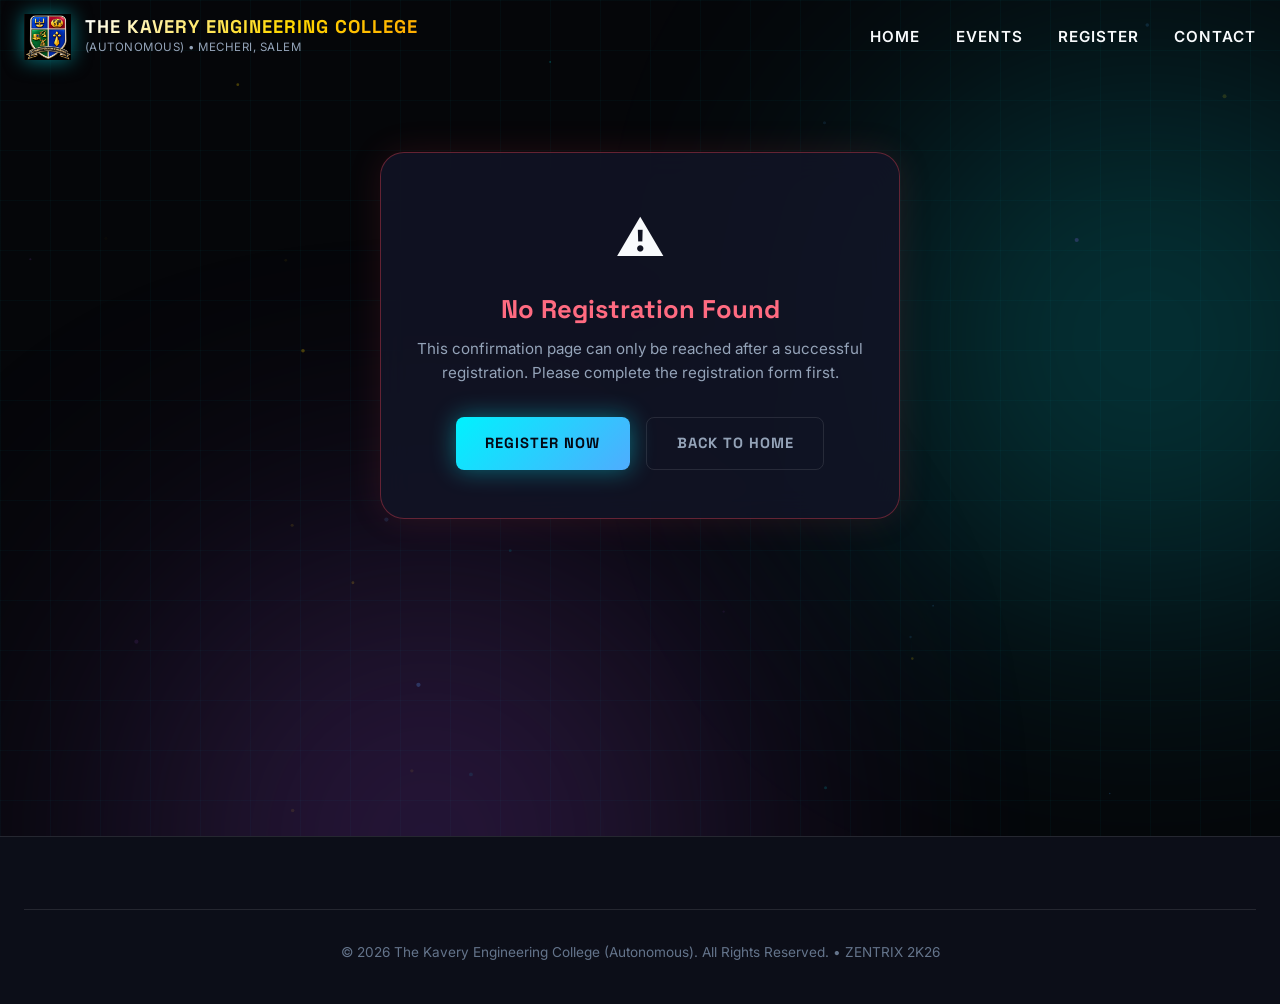
<file: success.html>
<!DOCTYPE html>
<html lang="en">
<head>
  <meta charset="UTF-8">
  <meta name="viewport" content="width=device-width, initial-scale=1.0">
  <!-- Intentionally no-index — confirmation pages should not be indexed -->
  <meta name="robots" content="noindex, nofollow">
  <meta name="description" content="Registration Confirmation — ZENTRIX 2K26, The Kavery Engineering College (Autonomous).">
  <title>Registration Confirmed | ZENTRIX 2K26</title>

  <!-- Favicon using College Crest Logo -->
  <link rel="icon" href="assets/logo.png" type="image/png">

  <link rel="stylesheet" href="css/style.css">
  <link rel="stylesheet" href="css/success.css">
  <link rel="stylesheet" href="css/animations.css">
</head>
<body>

  <!-- Ambient Glow -->
  <div class="ambient-glow glow-1" style="top:10%;left:70%;"></div>
  <div class="ambient-glow glow-2" style="top:60%;left:10%;"></div>

  <!-- Navbar -->
  <header class="header scrolled">
    <div class="container nav-container">
      <a href="index.html" class="nav-brand">
        <img src="assets/logo.png" alt="Kavery Emblem" class="brand-logo"
          onerror="this.src='data:image/svg+xml;utf8,<svg xmlns=\'http://www.w3.org/2000/svg\' width=\'40\' height=\'40\' viewBox=\'0 0 24 24\' fill=\'none\' stroke=\'%2300f2fe\' stroke-width=\'2\'><circle cx=\'12\' cy=\'12\' r=\'10\'/><path d=\'M12 6v6l4 2\'/></svg>'">
        <div class="brand-info">
          <h1 class="gradient-gold">THE KAVERY ENGINEERING COLLEGE</h1>
          <span>(AUTONOMOUS) &bull; MECHERI, SALEM</span>
        </div>
      </a>

      <button class="nav-toggle" id="navToggle" aria-label="Toggle Navigation">&#9776;</button>

      <ul class="nav-links" id="navLinks">
        <li><a href="index.html">HOME</a></li>
        <li><a href="index.html#events">EVENTS</a></li>
        <li><a href="register.html">REGISTER</a></li>
        <li><a href="index.html#contact">CONTACT</a></li>
      </ul>
    </div>
  </header>

  <!-- ══════════════════════════════════════════════════
       Main Content — filled by success.js
       ══════════════════════════════════════════════════ -->
  <main class="success-page" id="successPage">

    <!-- Loading state (visible until JS populates the page) -->
    <div class="success-loading" id="loadingState">
      <div class="loading-ring"></div>
      <p>Generating your confirmation&hellip;</p>
    </div>

    <!-- Invalid / no-data state — hidden by default, shown by JS -->
    <div class="invalid-state" id="invalidState" style="display:none;" role="alert">
      <div class="invalid-icon">⚠️</div>
      <h2>No Registration Found</h2>
      <p id="invalidMessage">
        This confirmation page can only be reached after a successful registration.
        Please complete the registration form first.
      </p>
      <div class="invalid-actions">
        <a href="register.html" class="btn btn-primary">Register Now</a>
        <a href="index.html" class="btn btn-outline">Back to Home</a>
      </div>
    </div>

    <!-- Confirmation content — hidden by default, shown by JS -->
    <div class="success-content" id="successContent" style="display:none;">

      <!-- ── Top Hero Banner ──────────────────────────────── -->
      <div class="success-hero">
        <div class="success-icon-ring">
          <svg class="success-icon-svg" viewBox="0 0 24 24" fill="none" stroke="currentColor" stroke-width="2.5" aria-hidden="true">
            <path stroke-linecap="round" stroke-linejoin="round" d="M9 12l2 2 4-4m6 2a9 9 0 11-18 0 9 9 0 0118 0z"/>
          </svg>
        </div>
        <p class="success-congrats">🎉 REGISTRATION SUCCESSFUL</p>
        <h2 class="success-title">ZENTRIX <span class="gradient-text">2K26</span></h2>
        <p class="success-sub">Your seat has been confirmed. Bring this pass on event day.</p>
      </div>

      <!-- ── Confirmation Card (the "pass") ───────────────── -->
      <div class="confirm-card glass-card" id="confirmCard">

        <!-- Card Header -->
        <div class="card-header-strip">
          <div class="card-brand">
            <img src="assets/logo.png" alt="Kavery Logo" class="card-logo"
              onerror="this.style.display='none'">
            <div>
              <div class="card-college">THE KAVERY ENGINEERING COLLEGE (AUTONOMOUS)</div>
              <div class="card-event-title">ZENTRIX 2K26 &bull; 28 SEPTEMBER 2026</div>
              <div class="card-phase-tag">INTERNAL COLLEGE EDITION</div>
            </div>
          </div>
          <div class="card-id-block">
            <div class="card-id-label">REGISTRATION ID</div>
            <div class="card-id-value" id="displayRegId">—</div>
            <div class="card-status-chip" id="displayStatus">REGISTERED</div>
          </div>
        </div>

        <!-- Card Body: Detail Grid -->
        <div class="card-body">
          <div class="details-grid">

            <div class="detail-item detail-span-2">
              <span class="detail-lbl">Student Name</span>
              <span class="detail-val highlight" id="displayName">—</span>
            </div>

            <div class="detail-item">
              <span class="detail-lbl">Register Number</span>
              <span class="detail-val" id="displayRoll">—</span>
            </div>

            <div class="detail-item">
              <span class="detail-lbl">Department</span>
              <span class="detail-val" id="displayDept">—</span>
            </div>

            <div class="detail-item">
              <span class="detail-lbl">Year of Study</span>
              <span class="detail-val" id="displayYear">—</span>
            </div>

            <div class="detail-item">
              <span class="detail-lbl">Institution</span>
              <span class="detail-val" id="displayInstitution">—</span>
            </div>

            <div class="detail-item detail-span-2">
              <span class="detail-lbl">Technical Event</span>
              <span class="detail-val event-val" id="displayEvent">—</span>
            </div>

            <div class="detail-item detail-span-2">
              <span class="detail-lbl">Non-Technical Event</span>
              <span class="detail-val event-val" id="displayNonTechnicalEvent">—</span>
            </div>

            <div class="detail-item" id="teamNameRow" style="display:none;">
              <span class="detail-lbl">Team Name</span>
              <span class="detail-val" id="displayTeamName">—</span>
            </div>

            <div class="detail-item">
              <span class="detail-lbl">Registration Status</span>
              <span class="detail-val status-val" id="displayStatusDetail">✅ REGISTERED</span>
            </div>

            <div class="detail-item">
              <span class="detail-lbl">Registration Date</span>
              <span class="detail-val" id="displayDate">—</span>
            </div>

            <div class="detail-item">
              <span class="detail-lbl">Event Date</span>
              <span class="detail-val gold-val">28 September 2026</span>
            </div>

          </div>
        </div>

        <!-- Card Footer Notice -->
        <div class="card-footer-notice">
          <svg viewBox="0 0 24 24" fill="none" stroke="currentColor" stroke-width="2" aria-hidden="true"><circle cx="12" cy="12" r="10"/><line x1="12" y1="8" x2="12" y2="12"/><line x1="12" y1="16" x2="12.01" y2="16"/></svg>
          Present this confirmation along with your <strong>Kavery College Student ID</strong> at the registration desk on 28 September 2026.
        </div>

      </div>

      <!-- ── Action Buttons ────────────────────────────────── -->
      <div class="success-actions">

        <a href="https://chat.whatsapp.com/CVT6pFeq0fv79B0ny8onQF" class="btn btn-outline btn-lg" target="_blank" rel="noopener">
          JOIN WHATSAPP GROUP
        </a>

        <button
          id="downloadBtn"
          class="btn btn-gold btn-lg"
          aria-label="Download confirmation receipt as image"
          onclick="window.SYM_SUCCESS && window.SYM_SUCCESS.downloadReceipt()"
        >
          <svg viewBox="0 0 24 24" fill="none" stroke="currentColor" stroke-width="2" aria-hidden="true">
            <path d="M21 15v4a2 2 0 0 1-2 2H5a2 2 0 0 1-2-2v-4"/>
            <polyline points="7 10 12 15 17 10"/>
            <line x1="12" y1="15" x2="12" y2="3"/>
          </svg>
          DOWNLOAD CONFIRMATION
        </button>

        <a href="register.html" class="btn btn-outline btn-lg" id="registerAnotherBtn">
          <svg viewBox="0 0 24 24" fill="none" stroke="currentColor" stroke-width="2" aria-hidden="true">
            <line x1="12" y1="5" x2="12" y2="19"/><line x1="5" y1="12" x2="19" y2="12"/>
          </svg>
          REGISTER FOR ANOTHER EVENT
        </a>

        <a href="index.html" class="btn btn-outline btn-lg">
          <svg viewBox="0 0 24 24" fill="none" stroke="currentColor" stroke-width="2" aria-hidden="true">
            <path d="M3 9l9-7 9 7v11a2 2 0 0 1-2 2H5a2 2 0 0 1-2-2z"/>
          </svg>
          GO TO HOME
        </a>

      </div>

      <!-- Hidden canvas for receipt generation -->
      <canvas id="receiptCanvas" style="display:none;" aria-hidden="true"></canvas>

    </div>
  </main>

  <!-- Footer -->
  <footer class="footer">
    <div class="container">
      <div class="footer-bottom">
        <p>&copy; 2026 The Kavery Engineering College (Autonomous). All Rights Reserved. &bull; ZENTRIX 2K26</p>
      </div>
    </div>
  </footer>

  <!-- config.js must load before success.js -->
  <script src="js/config.js?v=supabase-url-1"></script>
  <script src="js/app.js"></script>
  <script src="js/success.js"></script>
  <script src="js/animations.js" defer></script>

</body>
</html>
</file>
<file: css/style.css>
/* ====================================================================
  ZENTRIX 2026 - Global Design System & Theme CSS
   The Kavery Engineering College (Autonomous)
   Departments of CSE, IT & AI & DS
   ==================================================================== */

@import url('https://fonts.googleapis.com/css2?family=Inter:wght@300;400;500;600;700&family=Orbitron:wght@600;700;800;900&family=Space+Grotesk:wght@500;600;700;800&display=swap');

:root {
  /* Color Palette - Premium Cyberpunk & Tech Gold */
  --bg-primary: #050609;
  --bg-secondary: #0c0e18;
  --bg-surface: rgba(15, 19, 36, 0.75);
  --bg-surface-hover: rgba(25, 32, 58, 0.88);

  --accent-cyan: #00f2fe;
  --accent-blue: #4facfe;
  --accent-purple: #9b51e0;
  --accent-magenta: #f107a3;
  --accent-gold: #ffd700;
  --accent-green: #00ff88;

  --text-primary: #f8fafc;
  --text-secondary: #94a3b8;
  --text-muted: #64748b;

  --border-color: rgba(255, 255, 255, 0.1);
  --border-highlight: rgba(0, 242, 254, 0.4);
  --border-gold: rgba(255, 215, 0, 0.4);

  --glass-bg: rgba(12, 14, 24, 0.75);
  --glass-border: rgba(255, 255, 255, 0.12);
  --glass-shadow: 0 10px 40px 0 rgba(0, 0, 0, 0.6);
  --glow-cyan: 0 0 25px rgba(0, 242, 254, 0.4);
  --glow-gold: 0 0 25px rgba(255, 215, 0, 0.35);
  --glow-magenta: 0 0 25px rgba(241, 7, 163, 0.35);

  /* Fonts */
  --font-heading: 'Space Grotesk', -apple-system, sans-serif;
  --font-body: 'Inter', -apple-system, sans-serif;

  /* Layout & Geometry */
  --container-max: 1280px;
  --radius-sm: 8px;
  --radius-md: 16px;
  --radius-lg: 24px;
  --transition-fast: all 0.3s cubic-bezier(0.16, 1, 0.3, 1);
}

/* Reset & Universal Base */
*, *::before, *::after {
  box-sizing: border-box;
  margin: 0;
  padding: 0;
}

html {
  scroll-behavior: smooth;
  font-size: 16px;
}

body {
  font-family: var(--font-body);
  background-color: var(--bg-primary);
  color: var(--text-primary);
  line-height: 1.6;
  min-height: 100vh;
  overflow-x: hidden;
  position: relative;
}

/* Animated Cyber Grid Background */
body::before {
  content: '';
  position: fixed;
  top: 0;
  left: 0;
  width: 100%;
  height: 100%;
  background-image: 
    linear-gradient(to right, rgba(0, 242, 254, 0.03) 1px, transparent 1px),
    linear-gradient(to bottom, rgba(0, 242, 254, 0.03) 1px, transparent 1px);
  background-size: 50px 50px;
  pointer-events: none;
  z-index: 0;
}

/* Ambient Glowing Orbs */
.ambient-glow {
  position: fixed;
  border-radius: 50%;
  filter: blur(140px);
  pointer-events: none;
  z-index: 0;
  opacity: 0.25;
}

.glow-1 {
  top: -10%;
  left: 10%;
  width: 500px;
  height: 500px;
  background: var(--accent-cyan);
  animation: floatOrb 18s ease-in-out infinite alternate;
}

.glow-2 {
  bottom: 10%;
  right: 5%;
  width: 600px;
  height: 600px;
  background: var(--accent-purple);
  animation: floatOrb 22s ease-in-out infinite alternate-reverse;
}

.glow-3 {
  top: 40%;
  right: 25%;
  width: 450px;
  height: 450px;
  background: var(--accent-magenta);
  animation: floatOrb 15s ease-in-out infinite alternate;
}

@keyframes floatOrb {
  0% { transform: translate(0, 0) scale(1); }
  50% { transform: translate(60px, -40px) scale(1.1); }
  100% { transform: translate(-40px, 50px) scale(0.95); }
}

a {
  color: var(--accent-cyan);
  text-decoration: none;
  transition: var(--transition-fast);
}

a:hover {
  color: var(--accent-gold);
}

/* Typography */
h1, h2, h3, h4, h5, h6 {
  font-family: var(--font-heading);
  font-weight: 700;
  line-height: 1.2;
  color: var(--text-primary);
}

.gradient-text {
  background: linear-gradient(135deg, var(--accent-cyan) 0%, var(--accent-blue) 40%, var(--accent-purple) 75%, var(--accent-gold) 100%);
  -webkit-background-clip: text;
  background-clip: text;
  -webkit-text-fill-color: transparent;
}

.gradient-gold {
  background: linear-gradient(135deg, #fff 0%, var(--accent-gold) 60%, #ffaa00 100%);
  -webkit-background-clip: text;
  background-clip: text;
  -webkit-text-fill-color: transparent;
}

/* Container */
.container {
  max-width: var(--container-max);
  margin: 0 auto;
  padding: 0 1.5rem;
  position: relative;
  z-index: 2;
}

/* Glass Header & Navbar */
.header {
  position: fixed;
  top: 0;
  left: 0;
  width: 100%;
  z-index: 1000;
  padding: 0.85rem 0;
  transition: var(--transition-fast);
}

.header.scrolled {
  padding: 0.65rem 0;
  background: rgba(5, 6, 9, 0.88);
  backdrop-filter: blur(20px);
  border-bottom: 1px solid var(--border-color);
  box-shadow: var(--glass-shadow);
}

.header.scrolled .brand-logo {
  height: 34px;
}

.header.scrolled .brand-info h1 {
  font-size: 0.86rem;
  letter-spacing: 0.5px;
}

.header.scrolled .brand-info span {
  display: none;
}

.header.scrolled .nav-links {
  gap: 1.35rem;
}

.header-hidden {
  transform: translateY(-110%);
}

.nav-container {
  display: flex;
  justify-content: space-between;
  align-items: center;
}

.nav-brand {
  display: flex;
  align-items: center;
  gap: 0.85rem;
}

.brand-logo {
  height: 46px;
  width: auto;
  filter: drop-shadow(0 0 10px rgba(0, 242, 254, 0.5));
}

.brand-info h1 {
  font-size: 1.15rem;
  letter-spacing: 1px;
  font-weight: 800;
}

.brand-info span {
  font-size: 0.72rem;
  color: var(--text-secondary);
  display: block;
  letter-spacing: 0.5px;
}

.nav-links {
  display: flex;
  align-items: center;
  gap: 2.2rem;
  list-style: none;
}

.nav-links a {
  color: var(--text-primary);
  font-size: 0.95rem;
  font-weight: 600;
  letter-spacing: 1px;
  text-transform: uppercase;
  position: relative;
  z-index: 5;
  pointer-events: auto;
}

.nav-links a::after {
  content: '';
  position: absolute;
  bottom: -4px;
  left: 0;
  width: 0;
  height: 2px;
  background: linear-gradient(90deg, var(--accent-cyan), var(--accent-gold));
  transition: var(--transition-fast);
}

.nav-links a:hover::after,
.nav-links a.active::after {
  width: 100%;
}

.nav-links a:hover,
.nav-links a.active {
  color: var(--accent-cyan);
}

/* Buttons */
.btn {
  display: inline-flex;
  align-items: center;
  justify-content: center;
  gap: 0.6rem;
  padding: 0.85rem 1.85rem;
  font-family: var(--font-heading);
  font-size: 0.92rem;
  font-weight: 700;
  border-radius: var(--radius-sm);
  border: none;
  cursor: pointer;
  transition: var(--transition-fast);
  text-transform: uppercase;
  letter-spacing: 1px;
  position: relative;
  overflow: hidden;
  z-index: 1;
}

.btn-primary {
  background: linear-gradient(135deg, var(--accent-cyan), var(--accent-blue));
  color: #040814;
  box-shadow: var(--glow-cyan);
}

.btn-primary:hover {
  transform: translateY(-3px);
  box-shadow: 0 0 35px rgba(0, 242, 254, 0.6);
  color: #040814;
}

.btn-gold {
  background: linear-gradient(135deg, var(--accent-gold), #ffaa00);
  color: #040814;
  box-shadow: var(--glow-gold);
}

.btn-gold:hover {
  transform: translateY(-3px);
  box-shadow: 0 0 35px rgba(255, 215, 0, 0.6);
  color: #040814;
}

.btn-secondary {
  background: var(--glass-bg);
  color: var(--text-primary);
  border: 1px solid var(--border-highlight);
  backdrop-filter: blur(10px);
}

.btn-secondary:hover {
  background: rgba(0, 242, 254, 0.15);
  transform: translateY(-3px);
  color: var(--accent-cyan);
  border-color: var(--accent-cyan);
}

.btn-sm {
  padding: 0.5rem 1.15rem;
  font-size: 0.85rem;
}

.btn-lg {
  padding: 1.1rem 2.5rem;
  font-size: 1rem;
}

.btn-outline {
  background: transparent;
  border: 1px solid var(--border-color);
  color: var(--text-secondary);
}

.btn-outline:hover {
  border-color: var(--accent-gold);
  color: var(--accent-gold);
}

/* Glass Card Component */
.glass-card {
  background: var(--glass-bg);
  backdrop-filter: blur(20px);
  border: 1px solid var(--glass-border);
  border-radius: var(--radius-md);
  box-shadow: var(--glass-shadow);
  padding: 2.25rem;
  transition: var(--transition-fast);
  position: relative;
}

.glass-card:hover {
  border-color: var(--border-highlight);
  transform: translateY(-4px);
  box-shadow: 0 15px 45px 0 rgba(0, 242, 254, 0.15);
}

/* Hero Section */
.hero {
  padding-top: 4.5rem;
  padding-bottom: 3rem;
  text-align: center;
  position: relative;
  overflow: hidden;
}

.hero-college-top {
  font-family: var(--font-heading);
  font-size: clamp(0.75rem, 1.6vw, 0.92rem);
  font-weight: 700;
  letter-spacing: 3.5px;
  color: var(--accent-gold);
  text-transform: uppercase;
  margin-bottom: 0.85rem;
  display: flex;
  align-items: center;
  justify-content: center;
}

.organizing-label {
  background: rgba(255, 215, 0, 0.08);
  border: 1px solid rgba(255, 215, 0, 0.3);
  padding: 0.35rem 1.25rem;
  border-radius: 50px;
  box-shadow: 0 0 16px rgba(255, 215, 0, 0.15);
  display: inline-flex;
  align-items: center;
  gap: 0.4rem;
}

.hero-college-sub {
  display: inline-flex;
  align-items: center;
  justify-content: center;
  flex-wrap: wrap;
  gap: 0.85rem;
  font-family: 'Orbitron', 'Space Grotesk', sans-serif;
  margin-bottom: 1.75rem;
}

.dept-badge {
  font-family: 'Orbitron', var(--font-heading);
  font-size: clamp(1.15rem, 2.8vw, 1.95rem);
  font-weight: 900;
  letter-spacing: 3px;
  padding: 0.4rem 1.35rem;
  border-radius: 12px;
  position: relative;
  transition: all 0.3s cubic-bezier(0.4, 0, 0.2, 1);
  text-transform: uppercase;
  backdrop-filter: blur(12px);
  -webkit-backdrop-filter: blur(12px);
  display: inline-flex;
  align-items: center;
  justify-content: center;
}

.dept-cse {
  color: #00f2fe;
  background: linear-gradient(135deg, rgba(0, 242, 254, 0.12) 0%, rgba(13, 22, 45, 0.6) 100%);
  border: 1.5px solid rgba(0, 242, 254, 0.45);
  box-shadow: 0 0 20px rgba(0, 242, 254, 0.2), inset 0 0 12px rgba(0, 242, 254, 0.1);
  text-shadow: 0 0 12px rgba(0, 242, 254, 0.5);
}

.dept-it {
  color: #00ff88;
  background: linear-gradient(135deg, rgba(0, 255, 136, 0.12) 0%, rgba(10, 35, 25, 0.6) 100%);
  border: 1.5px solid rgba(0, 255, 136, 0.45);
  box-shadow: 0 0 20px rgba(0, 255, 136, 0.2), inset 0 0 12px rgba(0, 255, 136, 0.1);
  text-shadow: 0 0 12px rgba(0, 255, 136, 0.5);
}

.dept-aids {
  color: #ffd700;
  background: linear-gradient(135deg, rgba(255, 215, 0, 0.12) 0%, rgba(40, 32, 10, 0.6) 100%);
  border: 1.5px solid rgba(255, 215, 0, 0.45);
  box-shadow: 0 0 20px rgba(255, 215, 0, 0.2), inset 0 0 12px rgba(255, 215, 0, 0.1);
  text-shadow: 0 0 12px rgba(255, 215, 0, 0.5);
}

.dept-badge:hover {
  transform: translateY(-3px) scale(1.06);
}

.dept-cse:hover {
  border-color: #00f2fe;
  box-shadow: 0 0 30px rgba(0, 242, 254, 0.5), inset 0 0 20px rgba(0, 242, 254, 0.25);
}

.dept-it:hover {
  border-color: #00ff88;
  box-shadow: 0 0 30px rgba(0, 255, 136, 0.5), inset 0 0 20px rgba(0, 255, 136, 0.25);
}

.dept-aids:hover {
  border-color: #ffd700;
  box-shadow: 0 0 30px rgba(255, 215, 0, 0.5), inset 0 0 20px rgba(255, 215, 0, 0.25);
}

.dept-sep {
  color: rgba(255, 255, 255, 0.25);
  font-size: 1.4rem;
  font-weight: 300;
}

.hero-edition-badge {
  display: inline-flex;
  align-items: center;
  gap: 0.5rem;
  padding: 0.45rem 1.5rem;
  background: rgba(255, 215, 0, 0.1);
  border: 1px solid var(--border-gold);
  border-radius: 50px;
  color: var(--accent-gold);
  font-size: 0.85rem;
  font-weight: 700;
  margin-bottom: 1.75rem;
  letter-spacing: 1.5px;
  text-transform: uppercase;
}

.hero-title {
  font-size: clamp(3rem, 7.5vw, 5.5rem);
  font-weight: 800;
  margin-bottom: 1rem;
  letter-spacing: -1.5px;
  line-height: 1.05;
}

.hero-tagline {
  font-family: var(--font-heading);
  font-size: clamp(1.2rem, 3vw, 2rem);
  font-weight: 700;
  letter-spacing: 3px;
  margin-bottom: 2rem;
  color: var(--text-primary);
}

.hero-meta-strip {
  display: flex;
  justify-content: center;
  align-items: center;
  gap: 2rem;
  flex-wrap: wrap;
  margin-bottom: 2rem;
}

.meta-item {
  display: flex;
  align-items: center;
  gap: 0.5rem;
  font-size: 1.1rem;
  font-weight: 600;
  color: var(--text-secondary);
}

.meta-item strong {
  color: var(--text-primary);
}

.hero-internal-note {
  display: inline-block;
  padding: 0.5rem 1.25rem;
  background: rgba(241, 7, 163, 0.12);
  border: 1px dashed rgba(241, 7, 163, 0.5);
  border-radius: var(--radius-sm);
  color: #ff66c4;
  font-size: 0.85rem;
  font-weight: 700;
  letter-spacing: 1px;
  margin-bottom: 2.5rem;
}

.hero-actions {
  display: flex;
  justify-content: center;
  gap: 1.25rem;
  flex-wrap: wrap;
}

/* Event Info Grid Cards */
.info-cards-grid {
  display: grid;
  grid-template-columns: repeat(auto-fit, minmax(220px, 1fr));
  gap: 1.5rem;
  margin-top: 2rem;
}

/* ──────────────────────────────────────────────────
   Registration Deadline & Countdown Timer Card
   ────────────────────────────────────────────────── */
.deadline-section {
  padding-top: 0.5rem;
  padding-bottom: 3.5rem;
  position: relative;
  z-index: 2;
}

.deadline-countdown-card {
  max-width: 920px;
  margin: 0 auto;
  padding: 2.5rem 2rem;
  text-align: center;
  border-radius: var(--radius-md);
  border: 1.5px solid rgba(255, 215, 0, 0.35);
  background: linear-gradient(135deg, rgba(18, 24, 48, 0.88) 0%, rgba(10, 14, 28, 0.96) 100%);
  box-shadow: 0 15px 45px rgba(0, 0, 0, 0.6), 0 0 30px rgba(255, 215, 0, 0.15);
  position: relative;
  overflow: hidden;
  backdrop-filter: blur(16px);
  -webkit-backdrop-filter: blur(16px);
}

.deadline-countdown-card::before {
  content: '';
  position: absolute;
  top: 0;
  left: 0;
  right: 0;
  height: 3px;
  background: linear-gradient(90deg, var(--accent-cyan), var(--accent-gold), var(--accent-green));
}

.deadline-header {
  margin-bottom: 2rem;
}

.deadline-badge-pill {
  display: inline-flex;
  align-items: center;
  gap: 0.6rem;
  padding: 0.4rem 1.25rem;
  background: rgba(255, 215, 0, 0.1);
  border: 1px solid var(--border-gold);
  border-radius: 50px;
  color: var(--accent-gold);
  font-size: 0.8rem;
  font-weight: 700;
  letter-spacing: 2px;
  text-transform: uppercase;
  margin-bottom: 0.75rem;
}

.pulse-dot {
  width: 8px;
  height: 8px;
  background: var(--accent-gold);
  border-radius: 50%;
  box-shadow: 0 0 8px var(--accent-gold);
  animation: pulseGlow 1.5s infinite alternate;
}

@keyframes pulseGlow {
  0% { transform: scale(0.9); opacity: 0.6; }
  100% { transform: scale(1.3); opacity: 1; box-shadow: 0 0 12px var(--accent-gold); }
}

.deadline-date-text {
  font-family: 'Orbitron', var(--font-heading);
  font-size: clamp(1.8rem, 4.5vw, 3rem);
  font-weight: 900;
  letter-spacing: 2px;
  color: #ffffff;
  margin-bottom: 0.5rem;
}

.deadline-note {
  font-size: 0.95rem;
  color: var(--text-secondary);
  max-width: 600px;
  margin: 0 auto;
}

.countdown-grid {
  display: flex;
  justify-content: center;
  align-items: center;
  gap: 1rem;
  margin: 2rem 0 2.5rem;
  flex-wrap: wrap;
}

.countdown-card {
  display: flex;
  flex-direction: column;
  align-items: center;
  justify-content: center;
  background: rgba(8, 12, 24, 0.9);
  border: 1.5px solid rgba(0, 242, 254, 0.3);
  border-radius: 14px;
  padding: 1.25rem 1.75rem;
  min-width: 105px;
  box-shadow: 0 8px 24px rgba(0, 0, 0, 0.5), inset 0 0 15px rgba(0, 242, 254, 0.08);
  transition: all 0.25s ease;
}

.countdown-card:hover {
  border-color: var(--accent-cyan);
  transform: translateY(-4px);
  box-shadow: 0 12px 30px rgba(0, 242, 254, 0.25);
}

.countdown-val {
  font-family: 'Orbitron', monospace;
  font-size: clamp(2rem, 4vw, 2.75rem);
  font-weight: 900;
  color: var(--accent-cyan);
  line-height: 1;
  text-shadow: 0 0 15px rgba(0, 242, 254, 0.5);
  margin-bottom: 0.35rem;
}

.countdown-lbl {
  font-family: var(--font-heading);
  font-size: 0.72rem;
  font-weight: 700;
  letter-spacing: 2px;
  color: var(--text-muted);
}

.countdown-col-sep {
  font-family: 'Orbitron', monospace;
  font-size: 2.2rem;
  font-weight: 800;
  color: var(--accent-gold);
  line-height: 1;
  opacity: 0.75;
}

.deadline-actions {
  display: flex;
  justify-content: center;
  align-items: center;
  gap: 1.25rem;
  flex-wrap: wrap;
}

.whatsapp-join-btn {
  background: rgba(37, 211, 102, 0.12);
  border-color: rgba(37, 211, 102, 0.4);
  color: #25d366;
  font-weight: 700;
  display: inline-flex;
  align-items: center;
  gap: 0.5rem;
  transition: all 0.25s ease;
}

.whatsapp-join-btn:hover {
  background: #25d366;
  color: #040714;
  box-shadow: 0 0 20px rgba(37, 211, 102, 0.5);
  border-color: #25d366;
  transform: translateY(-2px);
}

/* ──────────────────────────────────────────────────
   Floating WhatsApp Quick Connect Button
   ────────────────────────────────────────────────── */
.floating-whatsapp-btn {
  position: fixed;
  bottom: 2rem;
  right: 2rem;
  width: 58px;
  height: 58px;
  background: linear-gradient(135deg, #25d366 0%, #128c7e 100%);
  border-radius: 50%;
  display: flex;
  align-items: center;
  justify-content: center;
  box-shadow: 0 6px 25px rgba(37, 211, 102, 0.45);
  z-index: 999;
  transition: all 0.3s cubic-bezier(0.4, 0, 0.2, 1);
  border: 2px solid rgba(255, 255, 255, 0.25);
  cursor: pointer;
}

.floating-whatsapp-btn:hover {
  transform: scale(1.12) translateY(-3px);
  box-shadow: 0 10px 35px rgba(37, 211, 102, 0.7);
}

.meta-item-deadline strong {
  color: var(--accent-gold);
}

.info-card {
  background: var(--glass-bg);
  border: 1px solid var(--glass-border);
  border-radius: var(--radius-md);
  padding: 1.75rem;
  text-align: center;
  transition: var(--transition-fast);
}

.info-card:hover {
  border-color: var(--accent-cyan);
  transform: translateY(-5px);
  box-shadow: 0 10px 30px rgba(0, 242, 254, 0.2);
}

.info-card-label {
  font-size: 0.8rem;
  font-weight: 700;
  color: var(--accent-cyan);
  text-transform: uppercase;
  letter-spacing: 1.5px;
  margin-bottom: 0.5rem;
}

.info-card-val {
  font-family: var(--font-heading);
  font-size: 1.25rem;
  font-weight: 700;
  color: var(--text-primary);
}

/* Section Styling */
.section {
  padding: 5.5rem 0;
}

.section-header {
  text-align: center;
  max-width: 800px;
  margin: 0 auto 3.5rem;
}

.section-title {
  font-size: clamp(2rem, 4vw, 3rem);
  font-weight: 800;
  margin-bottom: 0.75rem;
  letter-spacing: -0.5px;
}

.section-subtitle {
  color: var(--text-secondary);
  font-size: 1.05rem;
}

/* Events Grid & Card Design */
.events-8-grid {
  display: grid;
  grid-template-columns: repeat(auto-fill, minmax(290px, 1fr));
  gap: 2rem;
}

.event-8-card {
  background: var(--glass-bg);
  backdrop-filter: blur(20px);
  border: 1px solid var(--glass-border);
  border-radius: var(--radius-md);
  padding: 2rem;
  display: flex;
  flex-direction: column;
  position: relative;
  overflow: hidden;
  transition: var(--transition-fast);
  z-index: 1;
}

.event-8-card .btn,
.hero-actions .btn,
.footer .btn {
  position: relative;
  z-index: 5;
  pointer-events: auto;
}

.event-8-card::before {
  content: '';
  position: absolute;
  top: 0;
  left: 0;
  width: 100%;
  height: 4px;
  background: linear-gradient(90deg, var(--accent-cyan), var(--accent-purple));
  opacity: 0.7;
  transition: var(--transition-fast);
}

.event-8-card:hover {
  transform: translateY(-8px);
  border-color: var(--accent-cyan);
  box-shadow: 0 15px 40px rgba(0, 242, 254, 0.25);
}

.event-8-card:hover::before {
  opacity: 1;
  height: 6px;
}

.event-number {
  position: absolute;
  top: 1rem;
  right: 1.25rem;
  font-family: var(--font-heading);
  font-size: 2.25rem;
  font-weight: 800;
  color: rgba(255, 255, 255, 0.08);
  letter-spacing: -1px;
}

.event-icon-box {
  width: 54px;
  height: 54px;
  border-radius: var(--radius-sm);
  background: rgba(0, 242, 254, 0.1);
  border: 1px solid var(--border-highlight);
  display: flex;
  align-items: center;
  justify-content: center;
  margin-bottom: 1.5rem;
}

.event-icon-box svg {
  width: 28px;
  height: 28px;
  stroke: var(--accent-cyan);
}

.event-8-title {
  font-size: 1.4rem;
  font-weight: 800;
  margin-bottom: 0.5rem;
  color: var(--text-primary);
}

.event-format-label {
  display: inline-block;
  margin-left: 0.35rem;
  padding: 0.2rem 0.45rem;
  border: 1px solid rgba(255, 215, 0, 0.45);
  border-radius: 4px;
  color: var(--accent-gold);
  font-family: var(--font-body);
  font-size: 0.62rem;
  font-weight: 800;
  letter-spacing: 0.8px;
  vertical-align: middle;
  white-space: nowrap;
}

.event-8-tagline {
  font-size: 0.95rem;
  font-weight: 600;
  color: var(--accent-gold);
  margin-bottom: 1rem;
}

.event-8-desc {
  font-size: 0.92rem;
  color: var(--text-secondary);
  margin-bottom: 1.75rem;
  flex-grow: 1;
  line-height: 1.5;
}

/* About & Focus Points */
.about-box {
  background: var(--glass-bg);
  border: 1px solid var(--glass-border);
  border-radius: var(--radius-lg);
  padding: 3rem;
  display: grid;
  grid-template-columns: 1fr 1fr;
  gap: 3rem;
  align-items: center;
}

.about-depts {
  display: flex;
  gap: 0.75rem;
  margin-top: 1rem;
  flex-wrap: wrap;
}

.dept-badge {
  padding: 0.35rem 1rem;
  background: rgba(0, 242, 254, 0.12);
  border: 1px solid var(--border-highlight);
  border-radius: 50px;
  color: var(--accent-cyan);
  font-weight: 700;
  font-size: 0.85rem;
}

.focus-list {
  display: grid;
  grid-template-columns: repeat(2, 1fr);
  gap: 1.25rem;
  list-style: none;
}

.focus-item {
  background: rgba(10, 11, 16, 0.6);
  border: 1px solid var(--border-color);
  padding: 1.25rem;
  border-radius: var(--radius-sm);
  display: flex;
  align-items: center;
  gap: 0.85rem;
  font-weight: 700;
  color: var(--text-primary);
}

.focus-item span {
  font-size: 1.5rem;
}

/* Why Participate Cards */
.why-grid {
  display: grid;
  grid-template-columns: repeat(auto-fit, minmax(260px, 1fr));
  gap: 2rem;
}

.why-card {
  background: var(--glass-bg);
  border: 1px solid var(--glass-border);
  border-radius: var(--radius-md);
  padding: 2.25rem 1.75rem;
  text-align: center;
  transition: var(--transition-fast);
}

.why-card:hover {
  border-color: var(--accent-gold);
  transform: translateY(-6px);
  box-shadow: var(--glow-gold);
}

.why-icon {
  font-size: 2.5rem;
  margin-bottom: 1rem;
  display: block;
}

.why-title {
  font-size: 1.15rem;
  font-weight: 800;
  margin-bottom: 0.75rem;
  color: var(--accent-gold);
}

.why-desc {
  font-size: 0.9rem;
  color: var(--text-secondary);
}

/* Contact Cards */
.contact-grid {
  display: grid;
  grid-template-columns: repeat(auto-fit, minmax(300px, 1fr));
  gap: 2rem;
}

.contact-card {
  background: var(--glass-bg);
  border: 1px solid var(--glass-border);
  border-radius: var(--radius-md);
  padding: 2rem;
}

.contact-card h3 {
  font-size: 1.25rem;
  margin-bottom: 1rem;
  color: var(--accent-cyan);
}

.contact-info-list p {
  margin-bottom: 0.75rem;
  color: var(--text-secondary);
  font-size: 0.95rem;
}

.contact-info-list strong {
  color: var(--text-primary);
}

/* Footer */
.footer {
  background: var(--bg-secondary);
  border-top: 1px solid var(--border-color);
  padding: 4.5rem 0 2.5rem;
  margin-top: 6rem;
  position: relative;
  z-index: 2;
}

.footer-content {
  display: flex;
  justify-content: space-between;
  align-items: center;
  flex-wrap: wrap;
  gap: 2rem;
  margin-bottom: 3rem;
}

.footer-brand h3 {
  font-size: 1.5rem;
  margin-bottom: 0.35rem;
}

.footer-brand p {
  color: var(--text-secondary);
  font-size: 0.9rem;
}

.footer-tagline {
  font-family: var(--font-heading);
  font-size: 1.1rem;
  font-weight: 700;
  color: var(--accent-gold);
  letter-spacing: 2px;
}

.footer-bottom {
  text-align: center;
  padding-top: 2rem;
  border-top: 1px solid var(--border-color);
  color: var(--text-muted);
  font-size: 0.85rem;
}

/* Mobile Responsive Adjustments */
.nav-toggle {
  display: none;
  background: transparent;
  border: none;
  color: var(--text-primary);
  font-size: 1.75rem;
  cursor: pointer;
}

@media (max-width: 900px) {
  .about-box {
    grid-template-columns: 1fr;
    gap: 2rem;
    padding: 2rem;
  }

  .nav-toggle {
    display: flex;
    align-items: center;
    justify-content: center;
    width: 44px;
    height: 44px;
    background: rgba(255, 255, 255, 0.05);
    border: 1px solid var(--border-color);
    border-radius: var(--radius-sm);
    color: var(--accent-cyan);
    font-size: 1.4rem;
    cursor: pointer;
    transition: var(--transition-fast);
  }

  .nav-toggle:hover,
  .nav-toggle.open {
    background: rgba(0, 242, 254, 0.15);
    border-color: var(--accent-cyan);
  }

  .nav-links {
    position: fixed;
    top: 70px;
    left: 0;
    width: 100%;
    max-height: calc(100vh - 70px);
    overflow-y: auto;
    background: rgba(10, 13, 24, 0.98);
    backdrop-filter: blur(24px);
    -webkit-backdrop-filter: blur(24px);
    flex-direction: column;
    padding: 2rem 1.5rem;
    gap: 1.25rem;
    border-bottom: 1px solid var(--border-color);
    transform: translateY(-160%);
    transition: transform 0.35s cubic-bezier(0.16, 1, 0.3, 1);
    box-shadow: 0 20px 50px rgba(0, 0, 0, 0.9);
    z-index: 999;
  }

  .header.scrolled .nav-links {
    top: 58px;
    max-height: calc(100vh - 58px);
  }

  .nav-links.active {
    transform: translateY(0);
  }

  .nav-links li {
    width: 100%;
    text-align: center;
  }

  .nav-links a {
    display: block;
    width: 100%;
    padding: 0.75rem 0;
    font-size: 1.05rem;
    border-bottom: 1px solid rgba(255, 255, 255, 0.04);
  }

  .nav-links .btn {
    margin-top: 0.5rem;
    width: 100%;
    max-width: 280px;
    margin-left: auto;
    margin-right: auto;
  }

  .hero {
    padding-top: 8.5rem;
    padding-bottom: 3.5rem;
  }

  .focus-list {
    grid-template-columns: 1fr !important;
  }

  .focus-item {
    grid-column: span 1 !important;
  }

  .hero-actions {
    flex-direction: column;
    align-items: center;
    width: 100%;
    gap: 0.85rem;
  }

  .hero-actions .btn {
    width: 100%;
    max-width: 320px;
  }

  .section {
    padding: 3.5rem 0;
  }

  .footer-content {
    flex-direction: column;
    text-align: center;
    gap: 1.75rem;
  }
}

@media (max-width: 768px) {
  .brand-logo {
    height: 38px;
  }

  .brand-info h1 {
    font-size: 0.92rem;
    letter-spacing: 0.5px;
  }

  .brand-info span {
    font-size: 0.65rem;
  }

  .hero-college-top {
    font-size: 0.85rem;
    letter-spacing: 1px;
  }

  .hero-college-sub {
    gap: 0.5rem;
  }

  .dept-badge {
    font-size: 1.1rem;
    padding: 0.35rem 1rem;
  }

  .hero-title {
    font-size: clamp(2.5rem, 8.5vw, 4.2rem);
  }

  .deadline-countdown-card {
    padding: 2rem 1.25rem;
  }

  .countdown-grid {
    gap: 0.6rem;
  }

  .countdown-card {
    min-width: 75px;
    padding: 0.9rem 0.6rem;
  }

  .countdown-val {
    font-size: 1.8rem;
  }
}

@media (max-width: 480px) {
  html, body {
    overflow-x: hidden;
    width: 100%;
  }

  html {
    font-size: 15px;
  }

  .container {
    padding: 0 1rem;
    width: 100%;
  }

  .header {
    padding: 0.55rem 0;
  }

  .brand-logo {
    height: 34px;
  }

  .brand-info h1 {
    font-size: 0.78rem;
    letter-spacing: 0.2px;
    line-height: 1.2;
  }

  .brand-info span {
    display: none;
  }

  .hero {
    padding-top: 6.2rem;
    padding-bottom: 2.5rem;
  }

  .hero-college-top {
    font-size: 0.75rem;
    letter-spacing: 0.8px;
    line-height: 1.3;
    padding: 0 0.5rem;
  }

  .hero-college-sub {
    gap: 0.35rem;
    margin-bottom: 1rem;
  }

  .dept-badge {
    font-size: 0.88rem;
    padding: 0.3rem 0.7rem;
    letter-spacing: 1px;
    border-radius: 8px;
  }

  .dept-sep {
    display: none;
  }

  .hero-edition-badge {
    font-size: 0.72rem;
    padding: 0.35rem 0.9rem;
    margin-bottom: 1rem;
    letter-spacing: 1px;
  }

  .hero-title {
    font-size: clamp(2.1rem, 9.5vw, 3.2rem);
    letter-spacing: 0;
    margin-bottom: 0.75rem;
    word-break: break-word;
  }

  .hero-tagline {
    font-size: clamp(0.88rem, 3.6vw, 1.2rem);
    letter-spacing: 1.5px;
    margin-bottom: 1.5rem;
  }

  .hero-meta-strip {
    flex-direction: column;
    gap: 0.55rem;
    width: 100%;
    margin-bottom: 1.5rem;
  }

  .meta-item {
    width: 100%;
    font-size: 0.85rem;
    justify-content: center;
    background: rgba(255, 255, 255, 0.03);
    border: 1px solid rgba(255, 255, 255, 0.07);
    padding: 0.5rem 0.75rem;
    border-radius: 8px;
  }

  .hero-internal-note {
    font-size: 0.72rem;
    padding: 0.45rem 0.75rem;
    line-height: 1.4;
    width: 100%;
    text-align: center;
  }

  .hero-actions {
    width: 100%;
    gap: 0.75rem;
  }

  .hero-actions .btn {
    width: 100%;
    max-width: 100%;
    padding: 0.85rem 1rem;
    font-size: 0.88rem;
  }

  /* Countdown on Mobile */
  .deadline-section {
    padding: 0.5rem 0 2rem;
  }

  .deadline-countdown-card {
    padding: 1.5rem 0.85rem;
    border-radius: 14px;
  }

  .deadline-badge-pill {
    font-size: 0.68rem;
    padding: 0.35rem 0.75rem;
    letter-spacing: 1px;
  }

  .deadline-date-text {
    font-size: clamp(1.35rem, 5.8vw, 1.85rem);
    letter-spacing: 0.5px;
  }

  .deadline-note {
    font-size: 0.82rem;
    line-height: 1.4;
  }

  .countdown-grid {
    display: grid;
    grid-template-columns: repeat(4, 1fr);
    gap: 0.4rem;
    margin: 1.25rem 0 1.5rem;
    width: 100%;
  }

  .countdown-col-sep {
    display: none;
  }

  .countdown-card {
    min-width: 0;
    width: 100%;
    padding: 0.75rem 0.2rem;
    border-radius: 10px;
  }

  .countdown-val {
    font-size: 1.45rem;
    line-height: 1;
  }

  .countdown-lbl {
    font-size: 0.58rem;
    letter-spacing: 0.5px;
    margin-top: 0.3rem;
  }

  .deadline-actions {
    flex-direction: column;
    width: 100%;
    gap: 0.75rem;
  }

  .deadline-actions .btn {
    width: 100%;
    padding: 0.85rem 1rem;
    font-size: 0.85rem;
    justify-content: center;
  }

  .glass-card {
    padding: 1.25rem 1rem;
  }

  .section {
    padding: 2.75rem 0;
  }

  .section-header {
    margin-bottom: 2rem;
  }

  .section-title {
    font-size: 1.75rem;
  }

  .section-subtitle {
    font-size: 0.88rem;
  }

  .info-cards-grid {
    grid-template-columns: 1fr;
    gap: 0.85rem;
  }

  .events-8-grid {
    grid-template-columns: 1fr;
    gap: 1.25rem;
  }

  .event-8-card {
    padding: 1.5rem 1.15rem;
    border-radius: 14px;
  }

  .event-8-card .btn {
    width: 100%;
    justify-content: center;
  }

  .why-grid {
    grid-template-columns: 1fr;
    gap: 1rem;
  }

  .why-card {
    padding: 1.5rem 1.15rem;
  }

  .contact-grid {
    grid-template-columns: 1fr;
    gap: 1rem;
  }

  .contact-card {
    padding: 1.5rem 1.15rem;
  }

  .floating-whatsapp-btn {
    bottom: 1.25rem;
    right: 1.25rem;
    width: 48px;
    height: 48px;
  }

  .floating-whatsapp-btn svg {
    width: 26px;
    height: 26px;
  }

  .footer-content {
    gap: 1.25rem;
  }

  .footer-bottom {
    font-size: 0.75rem;
    line-height: 1.5;
  }
}

/* ──────────────────────────────────────────────────
   Registration Closed / Ended States
   ────────────────────────────────────────────────── */
.btn-closed,
.btn-ended {
  background: rgba(239, 68, 68, 0.12) !important;
  border: 1px solid rgba(239, 68, 68, 0.5) !important;
  color: #ff6b6b !important;
  box-shadow: 0 0 15px rgba(239, 68, 68, 0.25) !important;
  text-decoration: none;
  cursor: default;
}

.btn-closed:hover,
.btn-ended:hover {
  transform: none !important;
  background: rgba(239, 68, 68, 0.18) !important;
  box-shadow: 0 0 25px rgba(239, 68, 68, 0.4) !important;
  color: #ff8585 !important;
}

.badge-ended {
  border-color: rgba(239, 68, 68, 0.5) !important;
  background: rgba(239, 68, 68, 0.12) !important;
  color: #ff6b6b !important;
}

.closed-dot {
  width: 8px;
  height: 8px;
  border-radius: 50%;
  background-color: #ef4444;
  box-shadow: 0 0 10px #ef4444;
  display: inline-block;
  animation: pulse-red 2s infinite ease-in-out;
}

@keyframes pulse-red {
  0%, 100% { opacity: 1; transform: scale(1); }
  50% { opacity: 0.5; transform: scale(0.85); }
}
</file>
<file: css/success.css>
/* ====================================================================
  ZENTRIX 2026 - Registration Confirmation & Receipt CSS
   The Kavery Engineering College (Autonomous)
   Phase 1: Internal College Symposium
   ==================================================================== */

.success-page {
  min-height: calc(100vh - 160px);
  padding: 7.5rem 1.5rem 4rem;
  display: flex;
  flex-direction: column;
  align-items: center;
  justify-content: flex-start;
  position: relative;
  z-index: 2;
}

/* ──────────────────────────────────────────────────
   Loading State
   ────────────────────────────────────────────────── */
.success-loading {
  display: flex;
  flex-direction: column;
  align-items: center;
  justify-content: center;
  gap: 1.25rem;
  padding: 5rem 2rem;
  color: var(--text-secondary);
  font-family: var(--font-heading);
}

.loading-ring {
  width: 48px;
  height: 48px;
  border: 3px solid rgba(0, 242, 254, 0.15);
  border-top-color: var(--accent-cyan);
  border-right-color: var(--accent-purple);
  border-radius: 50%;
  animation: spin 0.9s cubic-bezier(0.65, 0.05, 0.36, 1) infinite;
}

@keyframes spin {
  to { transform: rotate(360deg); }
}

/* ──────────────────────────────────────────────────
   Invalid State (No Params / Fake Direct Hit)
   ────────────────────────────────────────────────── */
.invalid-state {
  max-width: 520px;
  width: 100%;
  margin: 2rem auto;
  background: rgba(18, 21, 38, 0.85);
  backdrop-filter: blur(16px);
  border: 1px solid rgba(255, 71, 87, 0.35);
  box-shadow: 0 0 35px rgba(255, 71, 87, 0.12);
  border-radius: var(--radius-lg);
  padding: 3rem 2rem;
  text-align: center;
  animation: fadeIn 0.4s ease-out;
}

.invalid-icon {
  font-size: 3rem;
  margin-bottom: 1rem;
}

.invalid-state h2 {
  font-family: var(--font-heading);
  font-size: 1.6rem;
  color: #ff6b81;
  margin-bottom: 0.75rem;
}

.invalid-state p {
  color: var(--text-secondary);
  font-size: 0.95rem;
  line-height: 1.6;
  margin-bottom: 2rem;
}

.invalid-actions {
  display: flex;
  gap: 1rem;
  justify-content: center;
  flex-wrap: wrap;
}

/* ──────────────────────────────────────────────────
   Success Content Container
   ────────────────────────────────────────────────── */
.success-content {
  width: 100%;
  max-width: 820px;
  display: flex;
  flex-direction: column;
  align-items: center;
  animation: fadeInUp 0.5s cubic-bezier(0.16, 1, 0.3, 1);
}

@keyframes fadeInUp {
  from {
    opacity: 0;
    transform: translateY(24px);
  }
  to {
    opacity: 1;
    transform: translateY(0);
  }
}

/* ──────────────────────────────────────────────────
   Hero Banner
   ────────────────────────────────────────────────── */
.success-hero {
  text-align: center;
  margin-bottom: 2rem;
}

.success-icon-ring {
  width: 72px;
  height: 72px;
  border-radius: 50%;
  background: radial-gradient(circle, rgba(0, 255, 136, 0.2) 0%, rgba(0, 255, 136, 0.04) 70%);
  border: 2px solid var(--accent-green);
  display: flex;
  align-items: center;
  justify-content: center;
  margin: 0 auto 1.25rem;
  box-shadow: 0 0 30px rgba(0, 255, 136, 0.35);
  animation: pulseGreen 2.5s infinite;
}

.success-icon-svg {
  width: 40px;
  height: 40px;
  color: var(--accent-green);
}

@keyframes pulseGreen {
  0%, 100% {
    box-shadow: 0 0 25px rgba(0, 255, 136, 0.3);
  }
  50% {
    box-shadow: 0 0 45px rgba(0, 255, 136, 0.6);
  }
}

.success-congrats {
  font-family: var(--font-heading);
  font-size: 0.85rem;
  letter-spacing: 2.5px;
  font-weight: 700;
  color: var(--accent-green);
  text-transform: uppercase;
  margin-bottom: 0.5rem;
}

.success-title {
  font-size: 2.2rem;
  font-family: var(--font-heading);
  letter-spacing: 1px;
  margin-bottom: 0.5rem;
  color: var(--text-primary);
}

.success-sub {
  color: var(--text-secondary);
  font-size: 0.95rem;
}

/* ──────────────────────────────────────────────────
   The Confirmation Card (Pass)
   ────────────────────────────────────────────────── */
.confirm-card {
  width: 100%;
  background: linear-gradient(145deg, rgba(16, 20, 38, 0.95) 0%, rgba(8, 10, 20, 0.98) 100%);
  border: 1px solid rgba(0, 242, 254, 0.3);
  border-radius: var(--radius-lg);
  box-shadow: 0 15px 50px rgba(0, 0, 0, 0.6), 0 0 35px rgba(0, 242, 254, 0.12);
  overflow: hidden;
  position: relative;
  margin-bottom: 2.25rem;
}

/* Top Neon Gradient Accent Bar */
.confirm-card::before {
  content: '';
  position: absolute;
  top: 0;
  left: 0;
  right: 0;
  height: 4px;
  background: linear-gradient(90deg, var(--accent-cyan), var(--accent-blue), var(--accent-purple), var(--accent-magenta));
}

/* ──────────────────────────────────────────────────
   Card Header
   ────────────────────────────────────────────────── */
.card-header-strip {
  display: flex;
  justify-content: space-between;
  align-items: center;
  padding: 2rem 2.25rem 1.5rem;
  border-bottom: 1px dashed rgba(255, 255, 255, 0.1);
  background: rgba(255, 255, 255, 0.015);
  gap: 1.5rem;
}

.card-brand {
  display: flex;
  align-items: center;
  gap: 1.2rem;
}

.card-logo {
  width: 52px;
  height: 52px;
  object-fit: contain;
  filter: drop-shadow(0 0 10px rgba(0, 242, 254, 0.3));
}

.card-college {
  font-family: var(--font-heading);
  font-size: 0.95rem;
  font-weight: 700;
  color: var(--accent-gold);
  letter-spacing: 0.5px;
  line-height: 1.25;
}

.card-event-title {
  font-size: 0.85rem;
  font-weight: 600;
  color: var(--text-primary);
  margin-top: 0.25rem;
}

.card-phase-tag {
  display: inline-block;
  font-size: 0.68rem;
  font-weight: 700;
  letter-spacing: 1px;
  text-transform: uppercase;
  color: var(--accent-cyan);
  background: rgba(0, 242, 254, 0.12);
  border: 1px solid rgba(0, 242, 254, 0.3);
  padding: 0.15rem 0.6rem;
  border-radius: 4px;
  margin-top: 0.35rem;
}

/* Card ID Block (Right) */
.card-id-block {
  text-align: right;
  flex-shrink: 0;
}

.card-id-label {
  font-size: 0.7rem;
  font-weight: 600;
  letter-spacing: 1.5px;
  color: var(--text-muted);
  text-transform: uppercase;
  margin-bottom: 0.25rem;
}

.card-id-value {
  font-family: var(--font-heading);
  font-size: 1.35rem;
  font-weight: 800;
  color: var(--accent-cyan);
  letter-spacing: 1px;
  text-shadow: 0 0 15px rgba(0, 242, 254, 0.4);
}

.card-status-chip {
  display: inline-block;
  font-size: 0.72rem;
  font-weight: 800;
  letter-spacing: 1px;
  text-transform: uppercase;
  color: var(--accent-green);
  background: rgba(0, 255, 136, 0.12);
  border: 1px solid rgba(0, 255, 136, 0.4);
  padding: 0.2rem 0.75rem;
  border-radius: 50px;
  margin-top: 0.4rem;
}

/* ──────────────────────────────────────────────────
   Card Body & Details Grid
   ────────────────────────────────────────────────── */
.card-body {
  padding: 2rem 2.25rem;
}

.details-grid {
  display: grid;
  grid-template-columns: repeat(2, 1fr);
  gap: 1.5rem 2rem;
}

.detail-item {
  display: flex;
  flex-direction: column;
  gap: 0.3rem;
}

.detail-span-2 {
  grid-column: span 2;
}

.detail-lbl {
  font-size: 0.75rem;
  font-weight: 600;
  color: var(--text-muted);
  text-transform: uppercase;
  letter-spacing: 0.5px;
}

.detail-val {
  font-size: 1.05rem;
  font-weight: 600;
  color: var(--text-primary);
  word-break: break-word;
}

.detail-val.highlight {
  font-size: 1.35rem;
  font-family: var(--font-heading);
  color: #ffffff;
  letter-spacing: 0.5px;
}

.detail-val.event-val {
  font-family: var(--font-heading);
  font-size: 1.25rem;
  color: var(--accent-cyan);
  font-weight: 700;
}

.detail-val.status-val {
  color: var(--accent-green);
  font-weight: 700;
}

.detail-val.gold-val {
  color: var(--accent-gold);
  font-weight: 700;
}

/* ──────────────────────────────────────────────────
   Card Footer Notice
   ────────────────────────────────────────────────── */
.card-footer-notice {
  background: rgba(0, 242, 254, 0.04);
  border-top: 1px solid rgba(255, 255, 255, 0.08);
  padding: 1.1rem 2.25rem;
  font-size: 0.85rem;
  color: var(--text-secondary);
  display: flex;
  align-items: center;
  gap: 0.75rem;
}

.card-footer-notice svg {
  width: 20px;
  height: 20px;
  color: var(--accent-cyan);
  flex-shrink: 0;
}

.card-footer-notice strong {
  color: var(--text-primary);
}

/* ──────────────────────────────────────────────────
   Action Buttons
   ────────────────────────────────────────────────── */
.success-actions {
  display: flex;
  gap: 1.25rem;
  justify-content: center;
  flex-wrap: wrap;
  width: 100%;
}

.success-actions .btn {
  display: inline-flex;
  align-items: center;
  gap: 0.6rem;
  padding: 0.9rem 1.75rem;
  font-weight: 700;
  font-size: 0.95rem;
}

.success-actions .btn svg {
  width: 18px;
  height: 18px;
}

/* ──────────────────────────────────────────────────
   Responsive Adjustments
   ────────────────────────────────────────────────── */
@media (max-width: 768px) {
  .success-page {
    padding-top: 6.5rem;
  }

  .card-header-strip {
    flex-direction: column;
    align-items: flex-start;
    padding: 1.5rem;
  }

  .card-id-block {
    text-align: left;
    width: 100%;
    border-top: 1px solid rgba(255, 255, 255, 0.08);
    padding-top: 1rem;
    display: flex;
    justify-content: space-between;
    align-items: center;
  }

  .card-id-label {
    margin-bottom: 0;
  }

  .card-body {
    padding: 1.5rem;
  }

  .details-grid {
    grid-template-columns: 1fr;
    gap: 1.2rem;
  }

  .detail-span-2 {
    grid-column: span 1;
  }

  .success-actions {
    flex-direction: column;
  }

  .success-actions .btn {
    width: 100%;
    justify-content: center;
  }
}

@media (max-width: 480px) {
  .success-page {
    padding: 6rem 1rem 3rem;
  }

  .card-header-strip {
    padding: 1.25rem 1rem;
  }

  .card-body {
    padding: 1.25rem 1rem;
  }

  .card-footer-notice {
    padding: 1rem;
    font-size: 0.8rem;
  }

  .success-title {
    font-size: 1.75rem;
  }

  .card-id-value {
    font-size: 1.1rem;
  }

  .success-actions .btn {
    padding: 0.8rem 1.25rem;
    font-size: 0.88rem;
  }
}

/* ──────────────────────────────────────────────────
   Print Styles (Clean Paper Receipt)
   ────────────────────────────────────────────────── */
@media print {
  body {
    background: #ffffff !important;
    color: #000000 !important;
  }

  .ambient-glow,
  .header,
  .footer,
  .success-actions,
  .success-hero,
  .success-loading,
  .invalid-state {
    display: none !important;
  }

  .success-page {
    padding: 0 !important;
    min-height: auto !important;
  }

  .confirm-card {
    background: #ffffff !important;
    border: 2px solid #000000 !important;
    box-shadow: none !important;
    color: #000000 !important;
    border-radius: 8px !important;
  }

  .confirm-card::before {
    display: none !important;
  }

  .card-header-strip {
    background: #f8fafc !important;
    border-bottom: 2px solid #000000 !important;
  }

  .card-college {
    color: #000000 !important;
  }

  .card-id-value,
  .detail-val,
  .detail-val.highlight,
  .detail-val.event-val,
  .detail-val.gold-val {
    color: #000000 !important;
    text-shadow: none !important;
  }

  .card-status-chip,
  .detail-val.status-val {
    color: #166534 !important;
    background: #dcfce7 !important;
    border-color: #166534 !important;
  }

  .detail-lbl {
    color: #475569 !important;
  }

  .card-footer-notice {
    background: #f8fafc !important;
    border-top: 1px solid #cbd5e1 !important;
    color: #334155 !important;
  }
}
</file>
<file: css/animations.css>
/**
 * ZENTRIX 2026 — Premium Futuristic Animations
 * The Kavery Engineering College (Autonomous)
 * Lightweight CSS & Vanilla JS animation system
 * Designed with 60fps performance & prefers-reduced-motion compliance
 */

/* ==========================================================================
   3. ANIMATED GRADIENT HEADINGS & ACCENTS
   ========================================================================== */
.gradient-text,
.hero-title.gradient-text {
  background-size: 250% 250%;
  animation: gradientFlow 8s ease infinite;
}

@keyframes gradientFlow {
  0% {
    background-position: 0% 50%;
  }

  50% {
    background-position: 100% 50%;
  }

  100% {
    background-position: 0% 50%;
  }
}

/* Hero Tagline Glowing Accent */
.hero-tagline {
  position: relative;
  letter-spacing: 0.15em;
  transition: text-shadow 0.3s ease;
}

/* Section Title Neon Accent Line */
.section-header .section-title::after {
  content: '';
  display: block;
  width: 54px;
  height: 3px;
  margin: 0.65rem auto 0;
  background: linear-gradient(90deg, var(--accent-cyan, #00f2fe), var(--accent-purple, #9b51e0), var(--accent-gold, #ffd700));
  border-radius: 2px;
  animation: neonUnderline 3s ease-in-out infinite;
}

@keyframes neonUnderline {

  0%,
  100% {
    box-shadow: 0 0 8px rgba(0, 242, 254, 0.55), 0 0 16px rgba(155, 81, 224, 0.3);
    opacity: 0.85;
    transform: scaleX(1);
  }

  50% {
    box-shadow: 0 0 16px rgba(0, 242, 254, 0.9), 0 0 24px rgba(155, 81, 224, 0.6);
    opacity: 1;
    transform: scaleX(1.15);
  }
}

/* Edition Badge Neon Glow */
.hero-edition-badge {
  animation: badgePulse 3.5s ease-in-out infinite;
}

@keyframes badgePulse {

  0%,
  100% {
    box-shadow: 0 0 10px rgba(0, 242, 254, 0.2);
    border-color: rgba(0, 242, 254, 0.35);
  }

  50% {
    box-shadow: 0 0 22px rgba(0, 242, 254, 0.55);
    border-color: rgba(0, 242, 254, 0.7);
  }
}

/* ==========================================================================
   4. CARD HOVER MICRO-INTERACTIONS & NEON EDGES
   ========================================================================== */
.event-8-card {
  position: relative;
  transition: transform 0.35s cubic-bezier(0.16, 1, 0.3, 1),
    box-shadow 0.35s cubic-bezier(0.16, 1, 0.3, 1),
    border-color 0.35s cubic-bezier(0.16, 1, 0.3, 1);
}

.event-8-card::before {
  content: '';
  position: absolute;
  inset: -1px;
  border-radius: inherit;
  background: linear-gradient(135deg, rgba(0, 242, 254, 0.35), transparent 40%, rgba(155, 81, 224, 0.3));
  opacity: 0;
  transition: opacity 0.35s ease;
  z-index: -1;
  pointer-events: none;
}

.event-8-card:hover {
  transform: translateY(-6px);
  border-color: rgba(0, 242, 254, 0.55);
  box-shadow: 0 14px 35px rgba(0, 0, 0, 0.6),
    0 0 24px rgba(0, 242, 254, 0.22);
}

.event-8-card:hover::before {
  opacity: 1;
}

.event-8-card:hover .event-icon-box {
  transform: scale(1.08) rotate(3deg);
  box-shadow: 0 0 22px rgba(0, 242, 254, 0.45);
  background: rgba(0, 242, 254, 0.16);
  border-color: rgba(0, 242, 254, 0.5);
}

.event-8-card .event-icon-box {
  transition: transform 0.35s cubic-bezier(0.16, 1, 0.3, 1),
    box-shadow 0.35s cubic-bezier(0.16, 1, 0.3, 1),
    background 0.35s ease,
    border-color 0.35s ease;
}

.event-8-card:hover .event-number {
  color: rgba(0, 242, 254, 0.35);
  text-shadow: 0 0 12px rgba(0, 242, 254, 0.5);
  transition: color 0.3s ease, text-shadow 0.3s ease;
}

/* Info Cards Hover */
.info-card {
  transition: transform 0.3s cubic-bezier(0.16, 1, 0.3, 1),
    box-shadow 0.3s cubic-bezier(0.16, 1, 0.3, 1),
    border-color 0.3s ease;
}

.info-card:hover {
  transform: translateY(-4px);
  border-color: rgba(0, 242, 254, 0.45);
  box-shadow: 0 10px 25px rgba(0, 0, 0, 0.5), 0 0 18px rgba(0, 242, 254, 0.2);
}

/* Why Participate Cards Hover */
.why-card {
  transition: transform 0.3s cubic-bezier(0.16, 1, 0.3, 1),
    box-shadow 0.3s cubic-bezier(0.16, 1, 0.3, 1),
    border-color 0.3s ease;
}

.why-card:hover {
  transform: translateY(-5px);
  border-color: rgba(255, 215, 0, 0.45);
  box-shadow: 0 12px 28px rgba(0, 0, 0, 0.55), 0 0 20px rgba(255, 215, 0, 0.2);
}

.why-card .why-icon {
  display: inline-block;
  transition: transform 0.3s cubic-bezier(0.16, 1, 0.3, 1);
}

.why-card:hover .why-icon {
  transform: scale(1.15) rotate(-5deg);
}

/* Contact Cards Hover */
.contact-card {
  transition: transform 0.3s cubic-bezier(0.16, 1, 0.3, 1),
    box-shadow 0.3s cubic-bezier(0.16, 1, 0.3, 1),
    border-color 0.3s ease;
}

.contact-card:hover {
  transform: translateY(-4px);
  border-color: rgba(155, 81, 224, 0.5);
  box-shadow: 0 10px 25px rgba(0, 0, 0, 0.5), 0 0 20px rgba(155, 81, 224, 0.22);
}

/* Focus list chips hover in About box */
.focus-item {
  transition: transform 0.25s ease, background 0.25s ease, border-color 0.25s ease;
}

.focus-item:hover {
  transform: translateY(-2px);
  background: rgba(0, 242, 254, 0.12);
  border-color: rgba(0, 242, 254, 0.4);
}

/* Department badge hover */
.dept-badge {
  transition: transform 0.25s ease, box-shadow 0.25s ease;
}

.dept-badge:hover {
  transform: translateY(-2px);
  box-shadow: 0 4px 14px rgba(0, 242, 254, 0.25);
}

/* ==========================================================================
   5. BUTTON SHIMMER & HOVER GLOW
   ========================================================================== */
.btn {
  position: relative;
  overflow: hidden;
  transition: transform 0.25s cubic-bezier(0.16, 1, 0.3, 1),
    box-shadow 0.25s cubic-bezier(0.16, 1, 0.3, 1),
    filter 0.25s ease;
}

/* Shimmer shine sweep */
.btn::after {
  content: '';
  position: absolute;
  top: 0;
  left: -130%;
  width: 60%;
  height: 100%;
  background: linear-gradient(105deg,
      transparent 20%,
      rgba(255, 255, 255, 0.22) 50%,
      transparent 80%);
  transform: skewX(-25deg);
  transition: left 0.65s cubic-bezier(0.16, 1, 0.3, 1);
  pointer-events: none;
}

.btn {
  pointer-events: auto;
}

.btn:hover::after {
  left: 150%;
}

.btn:active {
  transform: scale(0.97);
}

.btn-primary:hover {
  box-shadow: 0 0 26px rgba(0, 242, 254, 0.55),
    0 4px 14px rgba(0, 0, 0, 0.4);
}

.btn-gold:hover {
  box-shadow: 0 0 26px rgba(255, 215, 0, 0.55),
    0 4px 14px rgba(0, 0, 0, 0.4);
}

.btn-secondary:hover {
  box-shadow: 0 0 22px rgba(155, 81, 224, 0.45),
    0 4px 14px rgba(0, 0, 0, 0.4);
}

/* ==========================================================================
   6. METRIC CARDS HOVER (ADMIN DASHBOARD)
   ========================================================================== */
.metric-card {
  transition: transform 0.3s cubic-bezier(0.16, 1, 0.3, 1),
    box-shadow 0.3s cubic-bezier(0.16, 1, 0.3, 1),
    border-color 0.3s ease;
}

.metric-card:hover {
  transform: translateY(-4px);
  border-color: rgba(0, 242, 254, 0.45);
  box-shadow: 0 10px 24px rgba(0, 0, 0, 0.5), 0 0 18px rgba(0, 242, 254, 0.18);
}

/* ==========================================================================
   7. FLOATING PARTICLES CANVAS CANVAS STYLING
   ========================================================================== */
#sym-particles {
  position: fixed;
  top: 0;
  left: 0;
  width: 100vw;
  height: 100vh;
  pointer-events: none;
  z-index: 0;
  opacity: 0.38;
}

/* Make sure contents stay above canvas */
.ambient-glow,
.header,
.hero,
.section,
.footer,
.reg-container,
.login-container,
.admin-main,
.success-container {
  position: relative;
  z-index: 1;
}

/* Keep decorative layers out of document flow so the homepage opens at the hero. */
.ambient-glow {
  position: fixed !important;
}

.header {
  position: fixed !important;
  z-index: 1000 !important;
}

/* ==========================================================================
   8. PREFERS-REDUCED-MOTION ACCESSIBILITY
   ========================================================================== */
@media (prefers-reduced-motion: reduce) {

  *,
  *::before,
  *::after {
    animation-duration: 0.001ms !important;
    animation-iteration-count: 1 !important;
    transition-duration: 0.001ms !important;
    scroll-behavior: auto !important;
  }

  body {
    animation: none !important;
  }

  [data-reveal],
  [data-reveal="zoom"],
  [data-reveal="stagger"]>* {
    opacity: 1 !important;
    transform: none !important;
    transition: none !important;
  }

  .btn::after {
    display: none !important;
  }

  .gradient-text,
  .hero-title.gradient-text,
  .hero-edition-badge,
  .section-header .section-title::after {
    animation: none !important;
  }

  #sym-particles {
    display: none !important;
  }
}
</file>
